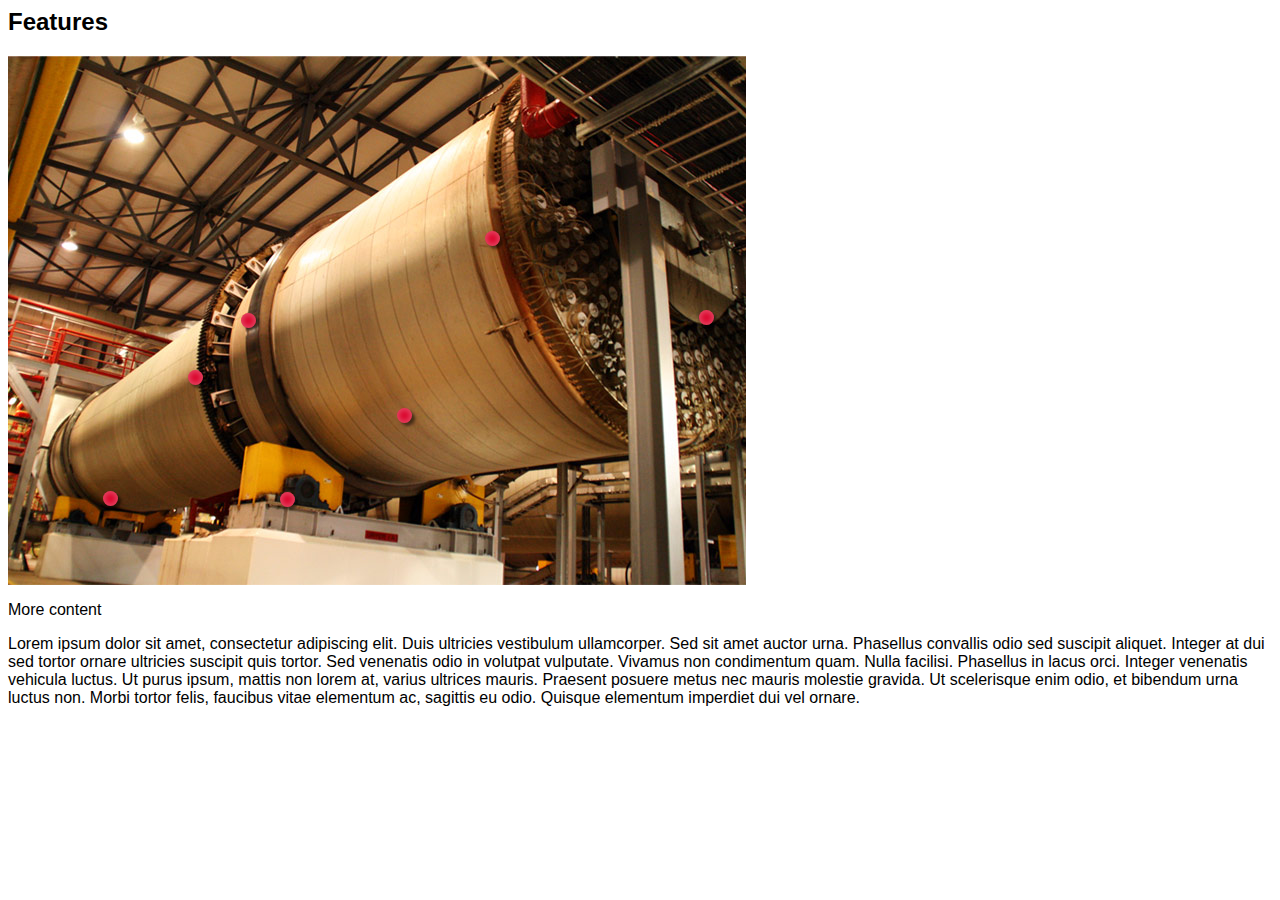
<file: index.html>
<html>
    <head>
        <title>Features | Davenport Dryer</title>
        <link href="styles.css" rel="stylesheet" type="text/css">
        <meta name="viewport" content="width=device-width">
        <meta name="viewport" content="initial-scale=1, maximum-scale=1, user-scalable=no">
    </head>
    <body>
        <h2>Features</h2>
        <section id="featuresWrapper">
            <section id="features">
                <section id="features-images">
                    <img id="img0" src="features-01.jpg" />
                    <section id="overlays">
                        <a id="ref1">
                            <span class="description">
                                <strong>Thrust Rolls</strong><br>
                                DDLLC thrust rolls are made from forged and heat treated steel and designed with Timken tapered roller bearings. Bearing loading is calculated to assure long life. The thrust rolls are sized to limit contact stresses with the tires to a conservative level when the downhill thrust of the dryer/cooler is supported entirely by the downhill roller. Heavy-duty rolls are designed to support the full force of the shell assembly due to the dryer incline. Therefore, the trunnion rolls do not need to be canted to float the tire between the thrust rolls. DDLLC’s alignment philosophy includes aligning the trunnion rolls perpendicular to the shell axis. The result is less tire and roll wear and less complicated alignment maintenance.
                            </span>
                        </a>
                        <a id="ref2">
                            <span class="description">
                                <strong>Ring Gears</strong><br>
                                DDLLC&rsquo;s ring gears are designed to exceed the calculated tooth strength and surface endurance requirements. Forged and heat treated steel rings are machined and split into two pieces to allow for removal/reversal and replacement. Heavy-duty mounting bolt and splice plate designs assure that gear attachment/alignment will not be a routine maintenance item. DDLLC offers an automatic spray lube system for the gears that sprays a graphite/moly mixture on the gear face. Our unique attachment design locks the gear in position to assure that original tolerances are maintained during operation. Drive bases are available with heavy sub-base plates that simplify installation and future adjustments. Pinion gears are held onto the drive shafts with double locking collars. Drives can be electric motors with gearboxes or hydraulic motors attached directly to the splined drive shaft. Special features such as inverters, disc brakes and aux maintenance drives are available.
                            </span>
                        </a>
                        <a id="ref3">
                            <span class="description">
                                <strong>Trunnion Rolls</strong><br>
                                DDLLC&rsquo;s trunnion rolls are made from forged and heat treated steels such as grades 1045, 1050 and 4140. Hardness is designed to accommodate the application. DDLLC uses a time-tested formula to design the roll shafts. The shafts are precision machined with large transition radii to reduce stress risers. Shaft overhangs are minimized to reduce bending stress. Trunnion roll bearings are designed for a minimum L10 life of 3 years. Roll bases are designed with removable end plates to facilitate roll replacement. Roll bases incorporate machined bearing mounting pads to facilitate proper alignment.
                            </span>
                        </a>
                        <a id="ref4">
                            <span class="description">
                                <strong>Shell</strong><br>
                                DDLLC&rsquo;s dryer and cooler shells are designed to minimize bending stresses. Thicknesses are selected to reinforce the areas under the tires and the gear, where the forces are the greatest. Shells can be supplied from solid carbon steel, stainless steel or special alloys. Carbon steel shells with plug welded stainless steel liners are often used to benefit from the higher fatigue strength of the carbon steel while maintaining a corrosion resistant interior. Tires are located to control stress and deflection.
                            </span>
                        </a>
                        <a id="ref5">
                            <span class="description">
                                <strong>Vent Manifold</strong><br>
                                The vent manifold collects air and non-condensable gases in the steam tubes and vents the gas out through thermostatic vents. Each steam tube is connected to the manifold by a flexible hose or tubing assembly. This system assures that the tubes remain hot throughout the entire length of the dryer.
                            </span>
                        </a>
                        <a id="ref6">
                            <span class="description">
                                <strong>Intake Plate &amp; Seals</strong><br>
                                The intake plate or intake hopper is a fabricated plate or housing that supports the intake seal and the feed screw or chute. It incorporates the access opening to the dryer internals. Intake seals available include Kevlar belt seals, high-temperature belt type seals, segmented synthetic resin seals and purged seals (for dryer internal pressures up to 1 PSIG). DDLLC can design the right seal for the most demanding dryer/cooler application. Sweep air enters through the plate/hopper in parallel flow applications. In counter flow applications, the sweep air is collected in and discharged through the intake hopper.
                            </span>
                        </a>
                        <a id="ref7">
                            <span class="description">
                                <strong>Tires</strong><br>
                                DDLLC&rsquo;s tires are made from forged and heat treated steel rings from grades such as 1045, 1050 &amp; 4140 that are machined to tight tolerances. The tires are typically mounted on solid shim bands that are welded to the shell and then machined for a precise fit with the tire. DDLLC&rsquo;s tire and mounting design is the result of many years of design improvements with the goal of eliminating shell cracks over the life of the dryer. DDLLC tire designs incorporate relatively low ovality ratios and tire retainers that have proven to reduce maintenance. We are happy to discuss our tire mounting philosophy with our customers.
                            </span>
                        </a>
                    </section>
                </section>
                <span id="expand"></span>
            </section>
        </section>
        <p>More content</p>
        <p>Lorem ipsum dolor sit amet, consectetur adipiscing elit. Duis ultricies vestibulum ullamcorper. Sed sit amet auctor urna. Phasellus convallis odio sed suscipit aliquet. Integer at dui sed tortor ornare ultricies suscipit quis tortor. Sed venenatis odio in volutpat vulputate. Vivamus non condimentum quam. Nulla facilisi. Phasellus in lacus orci. Integer venenatis vehicula luctus. Ut purus ipsum, mattis non lorem at, varius ultrices mauris. Praesent posuere metus nec mauris molestie gravida. Ut scelerisque enim odio, et bibendum urna luctus non. Morbi tortor felis, faucibus vitae elementum ac, sagittis eu odio. Quisque elementum imperdiet dui vel ornare.</p>
        <script src="jquery-1.11.3.min.js" type="text/javascript"></script>
        <script src="code.js" type="text/javascript"></script>
    </body>
</html>
</file>
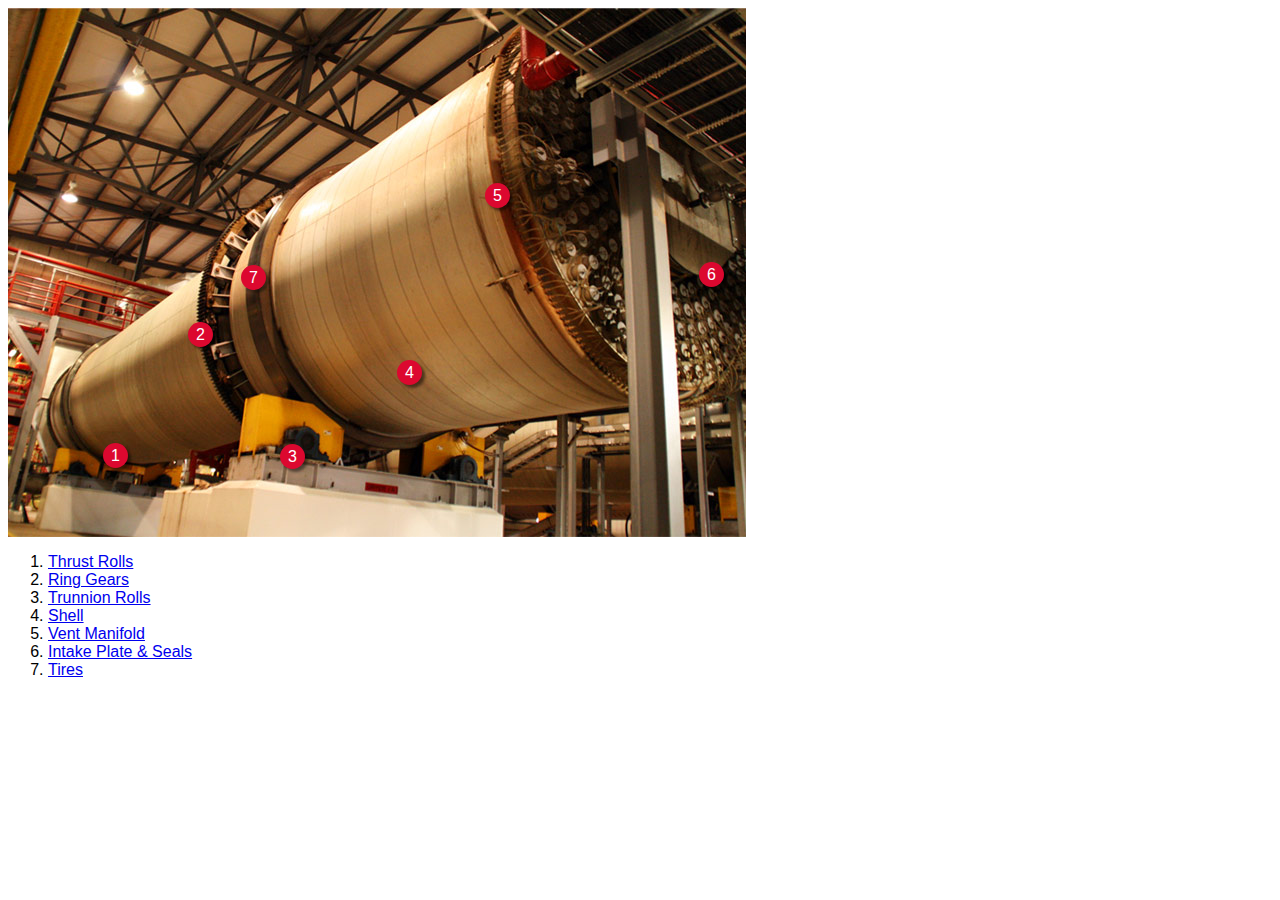
<file: old/index.html>
<html>
    <head>
        <title>Features | Davenport Dryer</title>
        <link href="styles.css" rel="stylesheet" type="text/css">
        <meta name="viewport" content="width=device-width">
        <meta name="viewport" content="initial-scale=1, maximum-scale=1, user-scalable=no">
    </head>
    <body>
        <section id="featuresWrapper">
            <section id="features">
                <section id="features-images">
                    <img src="features-01.jpg" />
                    <section id="overlays">
                        <a id="ref1">
                            <span class="token">1
                                <span class="label">Thrust Rolls</span>
                            </span>
                            <span class="description">DDLLC thrust rolls are made from forged and heat treated steel and designed with Timken tapered roller bearings. Bearing loading is calculated to assure long life. The thrust rolls are sized to limit contact stresses with the tires to a conservative level when the downhill thrust of the dryer/cooler is supported entirely by the downhill roller. Heavy-duty rolls are designed to support the full force of the shell assembly due to the dryer incline. Therefore, the trunnion rolls do not need to be canted to float the tire between the thrust rolls. DDLLC’s alignment philosophy includes aligning the trunnion rolls perpendicular to the shell axis. The result is less tire and roll wear and less complicated alignment maintenance.</span>
                        </a>
                        <a id="ref2">
                            <span class="token">2
                               <span class="label">Ring Gears</span>
                            </span>
                            <span class="description">DDLLC&rsquo;s ring gears are designed to exceed the calculated tooth strength and surface endurance requirements. Forged and heat treated steel rings are machined and split into two pieces to allow for removal/reversal and replacement. Heavy-duty mounting bolt and splice plate designs assure that gear attachment/alignment will not be a routine maintenance item. DDLLC offers an automatic spray lube system for the gears that sprays a graphite/moly mixture on the gear face. Our unique attachment design locks the gear in position to assure that original tolerances are maintained during operation. Drive bases are available with heavy sub-base plates that simplify installation and future adjustments. Pinion gears are held onto the drive shafts with double locking collars. Drives can be electric motors with gearboxes or hydraulic motors attached directly to the splined drive shaft. Special features such as inverters, disc brakes and aux maintenance drives are available.</span>
                        </a>
                        <a id="ref3">
                            <span class="token">3
                                <span class="label">Trunnion Rolls</span>
                            </span>
                            <span class="description">DDLLC&rsquo;s trunnion rolls are made from forged and heat treated steels such as grades 1045, 1050 and 4140. Hardness is designed to accommodate the application. DDLLC uses a time-tested formula to design the roll shafts. The shafts are precision machined with large transition radii to reduce stress risers. Shaft overhangs are minimized to reduce bending stress. Trunnion roll bearings are designed for a minimum L10 life of 3 years. Roll bases are designed with removable end plates to facilitate roll replacement. Roll bases incorporate machined bearing mounting pads to facilitate proper alignment.</span>
                        </a>
                        <a id="ref4">
                            <span class="token">4
                                <span class="label">Shell</span>
                            </span>
                            <span class="description">DDLLC&rsquo;s dryer and cooler shells are designed to minimize bending stresses. Thicknesses are selected to reinforce the areas under the tires and the gear, where the forces are the greatest. Shells can be supplied from solid carbon steel, stainless steel or special alloys. Carbon steel shells with plug welded stainless steel liners are often used to benefit from the higher fatigue strength of the carbon steel while maintaining a corrosion resistant interior. Tires are located to control stress and deflection.</span>
                        </a>
                        <a id="ref5">
                            <span class="token">5
                                <span class="label">Vent Manifold</span>
                            </span>
                            <span class="description">The vent manifold collects air and non-condensable gases in the steam tubes and vents the gas out through thermostatic vents. Each steam tube is connected to the manifold by a flexible hose or tubing assembly. This system assures that the tubes remain hot throughout the entire length of the dryer.</span>
                        </a>
                        <a id="ref6">
                            <span class="token">6
                                <span class="label">Intake Plate &amp; Seals</span>
                            </span>
                            <span class="description">The intake plate or intake hopper is a fabricated plate or housing that supports the intake seal and the feed screw or chute. It incorporates the access opening to the dryer internals. Intake seals available include Kevlar belt seals, high-temperature belt type seals, segmented synthetic resin seals and purged seals (for dryer internal pressures up to 1 PSIG). DDLLC can design the right seal for the most demanding dryer/cooler application. Sweep air enters through the plate/hopper in parallel flow applications. In counter flow applications, the sweep air is collected in and discharged through the intake hopper.</span>
                        </a>
                        <a id="ref7">
                            <span class="token">7
                                <span class="label">Tires</span>
                            </span>
                            <span class="description">DDLLC&rsquo;s tires are made from forged and heat treated steel rings from grades such as 1045, 1050 &amp; 4140 that are machined to tight tolerances. The tires are typically mounted on solid shim bands that are welded to the shell and then machined for a precise fit with the tire. DDLLC&rsquo;s tire and mounting design is the result of many years of design improvements with the goal of eliminating shell cracks over the life of the dryer. DDLLC tire designs incorporate relatively low ovality ratios and tire retainers that have proven to reduce maintenance. We are happy to discuss our tire mounting philosophy with our customers.</span>
                        </a>
                    </section>
                </section>
                <section id="mobileDescription"></section>
            </section>
            <ol>
                <li><a id="ref1">Thrust Rolls</a></li>
                <li><a id="ref2">Ring Gears</a></li>
                <li><a id="ref3">Trunnion Rolls</a></li>
                <li><a id="ref4">Shell</a></li>
                <li><a id="ref5">Vent Manifold</a></li>
                <li><a id="ref6">Intake Plate &amp; Seals</a></li>
                <li><a id="ref7">Tires</a></li>
            </ol>
        </section>
        <script src="jquery-1.11.3.min.js" type="text/javascript"></script>
        <script src="code.js" type="text/javascript"></script>
    </body>
</html>
</file>
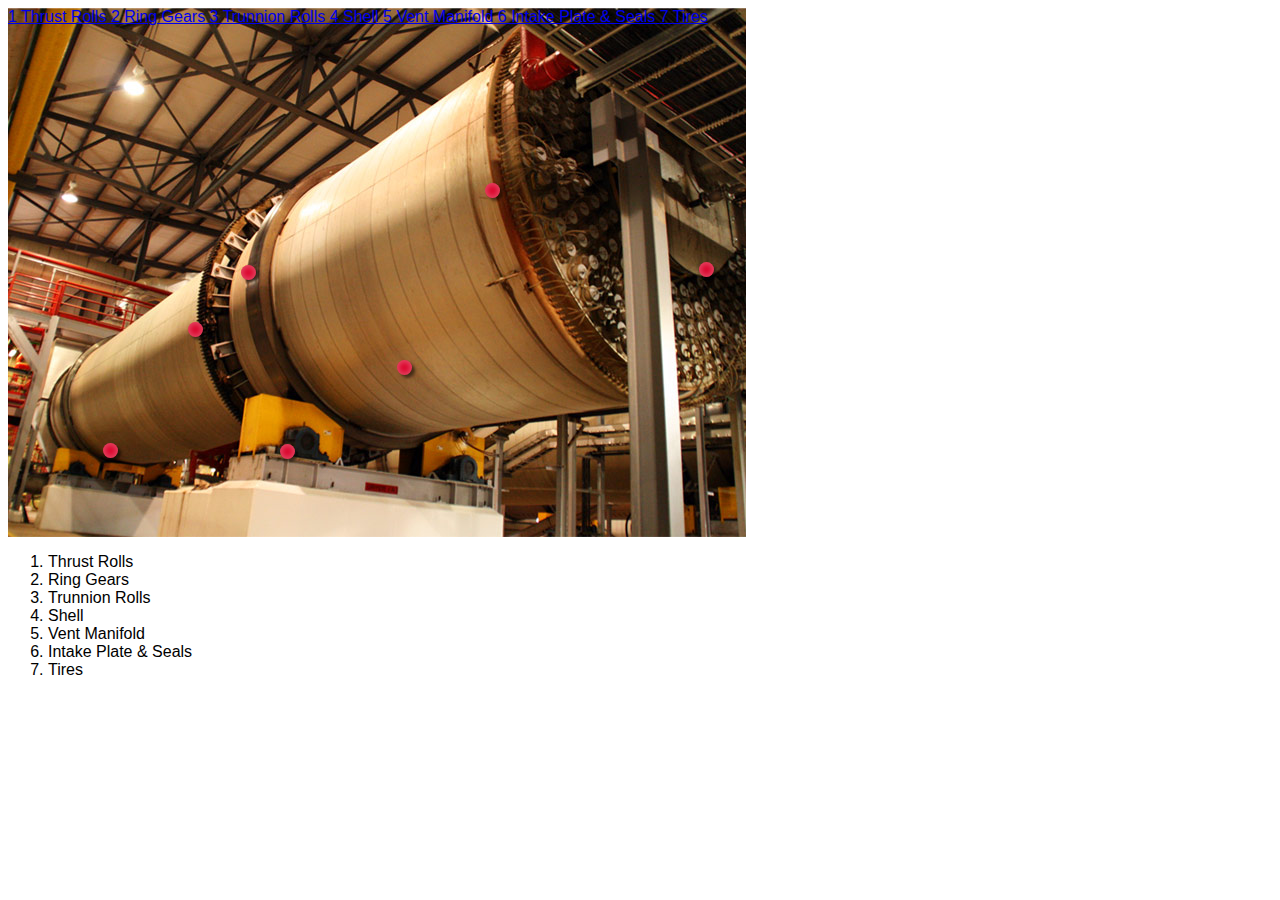
<file: features.html>
<html>
    <head>
        <title>Features | Davenport Dryer</title>
        <link href="styles.css" rel="stylesheet" type="text/css">
    </head>
    <body>
        <section id="featuresWrapper">
            <section id="features">
                <section id="features-images">
                    <img src="features-01.jpg" />
                    <section id="overlays">
                        <a id="ref1">
                            <span class="token">1
                                <span class="label">Thrust Rolls</span>
                            </span>
                            <span class="description">DDLLC thrust rolls are made from forged and heat treated steel and designed with Timken tapered roller bearings. Bearing loading is calculated to assure long life. The thrust rolls are sized to limit contact stresses with the tires to a conservative level when the downhill thrust of the dryer/cooler is supported entirely by the downhill roller. Heavy-duty rolls are designed to support the full force of the shell assembly due to the dryer incline. Therefore, the trunnion rolls do not need to be canted to float the tire between the thrust rolls. DDLLC’s alignment philosophy includes aligning the trunnion rolls perpendicular to the shell axis. The result is less tire and roll wear and less complicated alignment maintenance.</span>
                        </a>
                        <a id="ref2">
                            <span class="token">2
                               <span class="label">Ring Gears</span>
                            </span>
                            <span class="description">DDLLC&rsquo;s ring gears are designed to exceed the calculated tooth strength and surface endurance requirements. Forged and heat treated steel rings are machined and split into two pieces to allow for removal/reversal and replacement. Heavy-duty mounting bolt and splice plate designs assure that gear attachment/alignment will not be a routine maintenance item. DDLLC offers an automatic spray lube system for the gears that sprays a graphite/moly mixture on the gear face. Our unique attachment design locks the gear in position to assure that original tolerances are maintained during operation. Drive bases are available with heavy sub-base plates that simplify installation and future adjustments. Pinion gears are held onto the drive shafts with double locking collars. Drives can be electric motors with gearboxes or hydraulic motors attached directly to the splined drive shaft. Special features such as inverters, disc brakes and aux maintenance drives are available.</span>
                        </a>
                        <a id="ref3">
                            <span class="token">3
                                <span class="label">Trunnion Rolls</span>
                            </span>
                            <span class="description">DDLLC&rsquo;s trunnion rolls are made from forged and heat treated steels such as grades 1045, 1050 and 4140. Hardness is designed to accommodate the application. DDLLC uses a time-tested formula to design the roll shafts. The shafts are precision machined with large transition radii to reduce stress risers. Shaft overhangs are minimized to reduce bending stress. Trunnion roll bearings are designed for a minimum L10 life of 3 years. Roll bases are designed with removable end plates to facilitate roll replacement. Roll bases incorporate machined bearing mounting pads to facilitate proper alignment.</span>
                        </a>
                        <a id="ref4">
                            <span class="token">4
                                <span class="label">Shell</span>
                            </span>
                            <span class="description">DDLLC&rsquo;s dryer and cooler shells are designed to minimize bending stresses. Thicknesses are selected to reinforce the areas under the tires and the gear, where the forces are the greatest. Shells can be supplied from solid carbon steel, stainless steel or special alloys. Carbon steel shells with plug welded stainless steel liners are often used to benefit from the higher fatigue strength of the carbon steel while maintaining a corrosion resistant interior. Tires are located to control stress and deflection.</span>
                        </a>
                        <a id="ref5">
                            <span class="token">5
                                <span class="label">Vent Manifold</span>
                            </span>
                            <span class="description">The vent manifold collects air and non-condensable gases in the steam tubes and vents the gas out through thermostatic vents. Each steam tube is connected to the manifold by a flexible hose or tubing assembly. This system assures that the tubes remain hot throughout the entire length of the dryer.</span>
                        </a>
                        <a id="ref6">
                            <span class="token">6
                                <span class="label">Intake Plate &amp; Seals</span>
                            </span>
                            <span class="description">The intake plate or intake hopper is a fabricated plate or housing that supports the intake seal and the feed screw or chute. It incorporates the access opening to the dryer internals. Intake seals available include Kevlar belt seals, high-temperature belt type seals, segmented synthetic resin seals and purged seals (for dryer internal pressures up to 1 PSIG). DDLLC can design the right seal for the most demanding dryer/cooler application. Sweep air enters through the plate/hopper in parallel flow applications. In counter flow applications, the sweep air is collected in and discharged through the intake hopper.</span>
                        </a>
                        <a id="ref7">
                            <span class="token">7
                                <span class="label">Tires</span>
                            </span>
                            <span class="description">DDLLC&rsquo;s tires are made from forged and heat treated steel rings from grades such as 1045, 1050 &amp; 4140 that are machined to tight tolerances. The tires are typically mounted on solid shim bands that are welded to the shell and then machined for a precise fit with the tire. DDLLC&rsquo;s tire and mounting design is the result of many years of design improvements with the goal of eliminating shell cracks over the life of the dryer. DDLLC tire designs incorporate relatively low ovality ratios and tire retainers that have proven to reduce maintenance. We are happy to discuss our tire mounting philosophy with our customers.</span>
                        </a>
                    </section>
                </section>
                <section id="mobileDescription"></section>
            </section>
            <ol>
                <li><a id="ref1">Thrust Rolls</a></li>
                <li><a id="ref2">Ring Gears</a></li>
                <li><a id="ref3">Trunnion Rolls</a></li>
                <li><a id="ref4">Shell</a></li>
                <li><a id="ref5">Vent Manifold</a></li>
                <li><a id="ref6">Intake Plate &amp; Seals</a></li>
                <li><a id="ref7">Tires</a></li>
            </ol>
        </section>
        <script src="jquery-1.11.3.min.js" type="text/javascript"></script>
        <script src="code.js" type="text/javascript"></script>
    </body>
</html>
</file>
<file: styles.css>
body {
    font-family: sans-serif;
}

.arrow {
    width: 0;
    height: 0;
    border-left: 10px solid transparent;
    border-right: 10px solid transparent;
    border-bottom: 10px solid #003768;
    position: absolute;
    top: -10;
    left: 50%;
    margin-left: -12px;
}

#featuresWrapper {
    position: relative;
    width: 100%;
    overflow: visible;
    max-width: 738px;
    max-height: 529px;
}

#featuresWrapper ol {
    clear: both;
}

#features {
    position: relative;
    max-width: 738px;
    z-index: 0;
}

#overlays {
    position: absolute;
    top: 0;
    left: 0;
    right: 0;
    bottom: 0;
    width: auto;
    height: auto;
}

#features-images {
    position: relative;
    display: block;
    max-width: 738px;
    width: 100%;
}

#features-images img {
    width: 100%;
    height: auto;
    max-width: 738px;
    max-height: 529px;
}

#features ol {
    float: left;
    margin: 0;
}

#features .description {
    display: none;
}

#features .hotspot {
    position: absolute;
    left: 0;
    top: 0;
    background-color: #DC082F;
    width: 15px;
    height: 15px;
    border-radius: 12.5px;
    color: #FFFFFF;
    -webkit-box-shadow: 3px 3px 3px 0px rgba(0,0,0,0.5), inset 0px 0px 5px 2px rgba(255,255,255,0.25);
    -moz-box-shadow: 3px 3px 3px 0px rgba(0,0,0,0.5), inset 0px 0px 5px 2px rgba(255,255,255,0.25);
    box-shadow: 3px 3px 3px 0px rgba(0,0,0,0.5), inset 0px 0px 5px 2px rgba(255,255,255,0.25);
}

#featuresWrapper #descriptions {
    position: absolute;
    top: 0;
    left: 0;
    width: 0;
    height: auto;
    z-index: 1;
}

#featuresWrapper #descriptions > span {
    position: relative;
    background-color: #003768;
    color: #FFFFFF;
    padding: 10px;
    width: 300px;
    margin-top: 20px;
    font-size: 13px;
    height: auto;
    max-height: 85%;
    margin-left: -150px;
    display: none;
    -webkit-box-shadow: 5px 5px 5px 0px rgba(0,0,0,0.5);
    -moz-box-shadow: 5px 5px 5px 0px rgba(0,0,0,0.5);
    box-shadow: 5px 5px 5px 0px rgba(0,0,0,0.5);
}

#featuresWrapper #descriptions > span.visible {
    display: block !important;
}

#mobileDescription {
    display: none;
}

#overlays .hotspot.visible {
    display: block;
}

#features #expand {
    display: none;
    position: absolute;
    top: 0;
    right: 0;
    background-image: url("expand.png");
    width: 32px;
    height: 32px;
    margin: 5px;
}

#descriptions .close {
    opacity: 0.33;
    display: none;
    position: absolute;
    top: 0;
    right: 0;
    background-image: url("close.png");
    width: 16px;
    height: 16px;
    margin: 5px 10px;
}

/* m-break */
@media only screen and (max-width: 852px) {
    #featuresWrapper.mobile #features {
        position: relative;
        overflow: hidden;
        width: 100%;
        height: 300px;
    }

    #featuresWrapper.mobile #features-images {
        position: absolute;
        max-width: none;
        max-height: none;
        width: auto;
        margin-left: 50%;
        margin-top: 150px;
        transition: left 1s, top 1s;
        -webkit-transition: left 1s, top 1s;
    }

    .arrow {
        margin: 0;
    }

    #featuresWrapper.mobile #img0 {
        width: 738px;
        height: 529px;
    }

    #featuresWrapper.mobile #expand {
        display: block;
    }

    #featuresWrapper.mobile #descriptions > span.visible .close {
        display: block;
    }

    #featuresWrapper.mobile #descriptions > span {
        left: 0;
        right: 0;
        margin-left: 0;
    }
}
</file>
<file: old/styles.css>
body {
    font-family: sans-serif;
}

#featuresWrapper {
    position: relative;
    width: 100%;
}

#featuresWrapper ol {
    clear: both;
}

#features {
    position: relative;
    max-width: 738px;
}

#overlays {
    position: absolute;
    top: 0;
    left: 0;
    right: 0;
    bottom: 0;
    width: auto;
    height: auto;
}

#features-images {
    position: relative;
    display: block;
    max-width: 738px;
    width: 100%;
}

#features-images img {
    width: 100%;
    height: auto;
    max-width: 738px;
    max-height: 529px;
}

#features ol {
    float: left;
    margin: 0;
}

#features .token {
    position: absolute;
    left: 0;
    top: 0;
    background-color: #DC082F;
    width: 25px;
    height: 25px;
    line-height: 25px;
    text-align: center;
    border-radius: 12.5px;
    color: #FFFFFF;
    -webkit-box-shadow: 3px 3px 3px 0px rgba(0,0,0,0.5);
    -moz-box-shadow: 3px 3px 3px 0px rgba(0,0,0,0.5);
    box-shadow: 3px 3px 3px 0px rgba(0,0,0,0.5);
}

#ref2 .token .label {
    top: auto !important;
    bottom: -35px;
}

#ref6 .token .label {
    left: auto !important;
    right: 0;
}

#features .description.left {
    right: auto !important;
    left: 0 !important;
}

#features .description.right {
    right: 212 !important;
    left: auto !important;
}

#features .description.center {

}

#features .description.top {
    top: 0 !important;
    bottom: auto !important;
}

#features .description.bottom {
    top: auto !important;
    bottom: 0 !important;
}

#features .description.middle {

}

#features .description {
    position: absolute;
    background-color: #003768;
    color: #FFFFFF;
    padding: 15px;
    left: 0;
    top: 0;
    width: 90%;
    max-width: 500px;
    height: auto;
    max-height: 85%;
    overflow: scroll;
    display: none;
    z-index: 1;
    -webkit-box-shadow: 5px 5px 5px 0px rgba(0,0,0,0.5);
    -moz-box-shadow: 5px 5px 5px 0px rgba(0,0,0,0.5);
    box-shadow: 5px 5px 5px 0px rgba(0,0,0,0.5);
}

#features .token .label {
    position: absolute;
    white-space: nowrap;
    background-color: #003768;
    padding: 5px;
    line-height: 1em;
    left: 0;
    top: -35px;
    display: none;
    -webkit-box-shadow: 5px 5px 5px 0px rgba(0,0,0,0.5);
    -moz-box-shadow: 5px 5px 5px 0px rgba(0,0,0,0.5);
    box-shadow: 5px 5px 5px 0px rgba(0,0,0,0.5);
}

.description.visible,
.label.visible {
    display: block !important;
}

#mobileDescription {
    display: none;
}

#overlays .token.visible {
    display: block;
}

/* m-break */
@media only screen and (max-width: 852px) {
    #features.mobile {
        position: relative;
        overflow: hidden;
        width: 100%;
        height: 500px;
    }

    #features.mobile #features-images {
        position: absolute;
        max-width: none;
        max-height: none;
        width: auto;
        margin-left: 50%;
        margin-top: 125px;
        transition: left 1s, top 1s;
        -webkit-transition: left 1s, top 1s;
    }

    #features.mobile #features-images.ref1 {
        left: -95px;
        top: -435px;
    }

    #features.mobile #features-images.ref2 {
        left: -180px;
        top: -314px;
    }

    #features.mobile #features-images.ref3 {
        left: -272px;
        top: -436px;
    }

    #features.mobile #features-images.ref4 {
        left: -389px;
        top: -352px;
    }

    #features.mobile #features-images.ref5 {
        left: -477px;
        top: -175px;
    }

    #features.mobile #features-images.ref6 {
        left: -691px;
        top: -254px;
    }

    #features.mobile #features-images.ref7 {
        left: -233px;
        top: -257px;
    }

    #features.mobile #features-images img {
        width: 738px;
        height: auto;
    }

    #features.mobile .description.visible {
        display: none !important;
    }

    #features.mobile #ref1 .token {
        left: 95px;
        top: 435px;
    }

    #features.mobile #ref2 .token {
        left: 180px;
        top: 314px;
    }

    #features.mobile #ref2 .token .label {
        top: auto !important;
        bottom: -35px;
    }

    #features.mobile #ref3 .token {
        left: 272px;
        top: 436px;
    }

    #features.mobile #ref4 .token {
        left: 389px;
        top: 352px;
    }

    #features.mobile #ref5 .token {
        left: 477px;
        top: 175px;
    }

    #features.mobile #ref6 .token {
        left: 691px;
        top: 254px;
    }

    #features.mobile #ref6 .token .label {
        left: auto !important;
        right: 0;
    }

    #features.mobile #ref7 .token {
        left: 233px;
        top: 257px;
    }

    #features.mobile #mobileDescription {
        display: block;
        position: absolute;
        top: 250px;
        z-index: 1;
        background: #003768;
        color: #FFFFFF;
        height: 250px;
        overflow: scroll;
        padding: 15px;
    }
}
</file>
